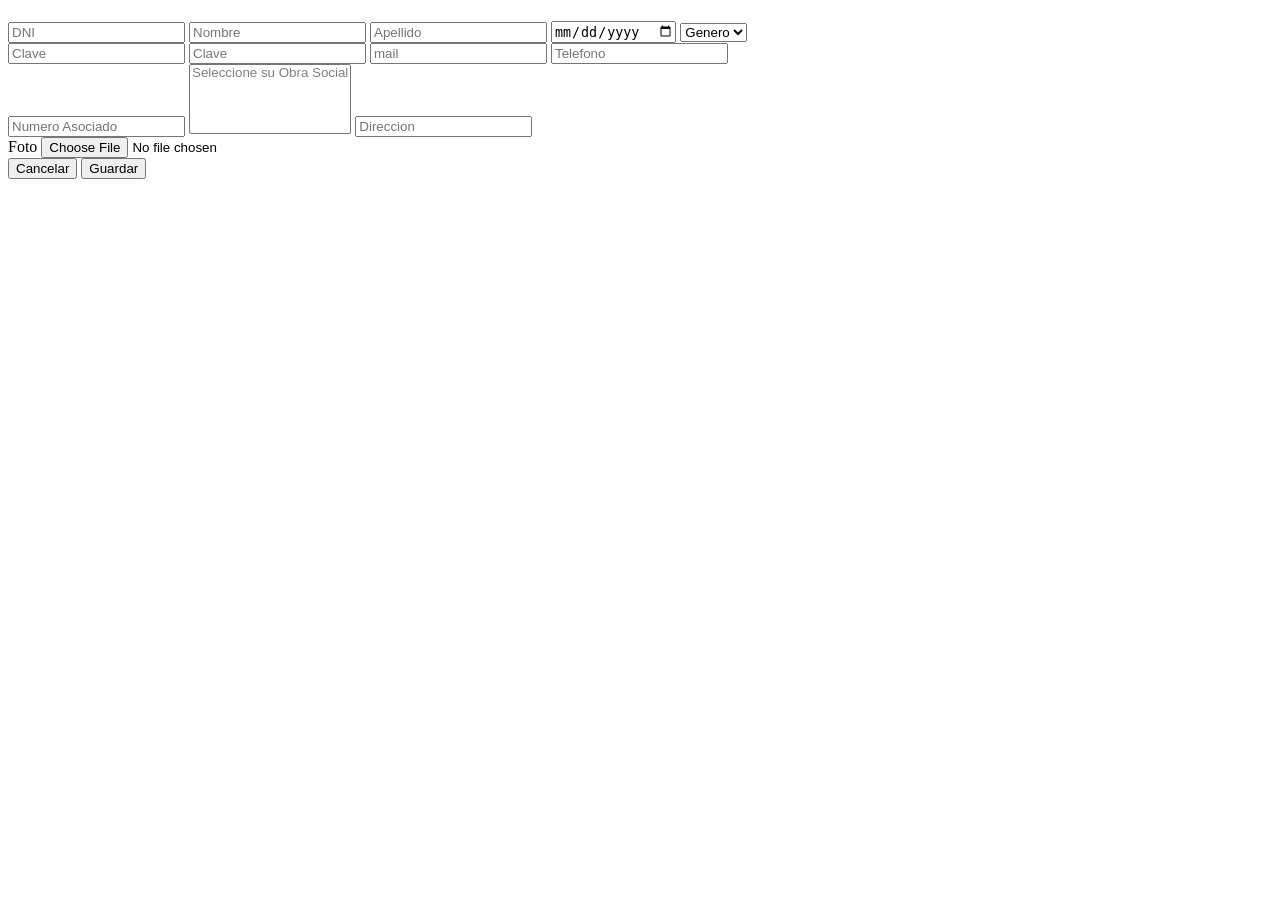
<file: src/main/resources/templates/editar.html>
<!DOCTYPE html>
<html lang="es-AR" xmlns:th="https://www.thymeleaf.org" xmlns:layout="http://www.ultraq.net.nz/thymeleaf/layout" layout:decorate="~{layout/layout}">
<head>
<meta charset="UTF-8">
<meta http-equiv="X-UA-Compatible" content="IE=edge">
<meta name="viewport" content="width=device-width, initial-scale=1, shrink-to-fit=no">
<title>Editar Perfil de Usuario</title>
</head>
<body>
	<div class="container-fluid" layout:fragment="contenido">
		<div class="card shadow mb-4 mx-auto" style="width: 50rem;">
			<div class="card-header py-3">
				<div class="row">
					<div class="col">
						<h1 class="h3 mb-2 text-gray-800" th:text="'Editar '+${usuario.nombre}"></h1>
					</div>
				</div>
			</div>
			<div class="card-body">
				<form th:action="@{/usuario/editar}" method="POST" enctype="multipart/form-data">
					<p th:if="${error != null}" th:text="${error}"></p>
					<input type="hidden" name="id" th:value="${usuario.id}">
					<input type="text" class="form-control mb-1" id="dni" name="dni" placeholder="DNI" th:value=${usuario.dni} />
					<input type="text" class="form-control mb-1" id="nombre" name="nombre" placeholder="Nombre" th:value="${usuario.nombre}">
					<input type="text" class="form-control mb-1" id="apellido" name="apellido" placeholder="Apellido" th:value="${usuario.apellido}">
					<input type="date" class="form-control mb-1" id="fehadenacimiento" name="fechaNacimiento" placeholder="Fecha de nacimiento" th:value="${usuario.fechaNacimiento}">

					<select name="sexo" class="form-control mb-1">
						<option selected disabled>Genero</option>
						<option th:each="sex:${T(com.egg.labOnline.Enums.Sexo).values()}" th:value="${sex}" th:text="${sex}"></option>
					</select>

					<input type="password" class="form-control mb-1" id="clave" name="clave" placeholder="Clave" th:value="${usuario.clave}">
					<input type="password" class="form-control mb-1" id="clave" name="clave2" placeholder="Clave" th:value="${usuario.clave}">

					<input type="text" class="form-control mb-1" id="mail" name="mail" placeholder="mail" th:value="${usuario.mail}">
					<input type="text" class="form-control mb-1" id="telefono" name="telefono" placeholder="Telefono" th:value="${usuario.telefono}">
					<input type="text" class="form-control mb-1" id="numeroasociado" name="numeroAsociado" placeholder="Numero Asociado" th:value="${usuario.numeroAsociado}">

					<select name="obraSocial" multiple="multiple" class="form-control mb-1">
						<option disabled>Seleccione su Obra Social</option>
						<option th:each="os : ${obrasocial}" th:value="${os.id}" th:text="${os.nombre}"></option>
					</select>

					<input type="text" class="form-control mb-1" id="direccion" name="direccion" placeholder="Direccion" th:value="${usuario.direccion}">

					<div class="input-group mb-3">
						<label class="input-group-text" for="imagen">Foto</label>
						<input type="file" class="form-control" id="imagen" name="foto">
					</div>

					<div class="modal-footer">
						<button type="button" class="btn btn-secondary" data-bs-dismiss="modal">Cancelar</button>
						<button type="submit" class="btn btn-primary">Guardar</button>
					</div>
				</form>
			</div>
		</div>
	</div>
</body>
</html>
</file>
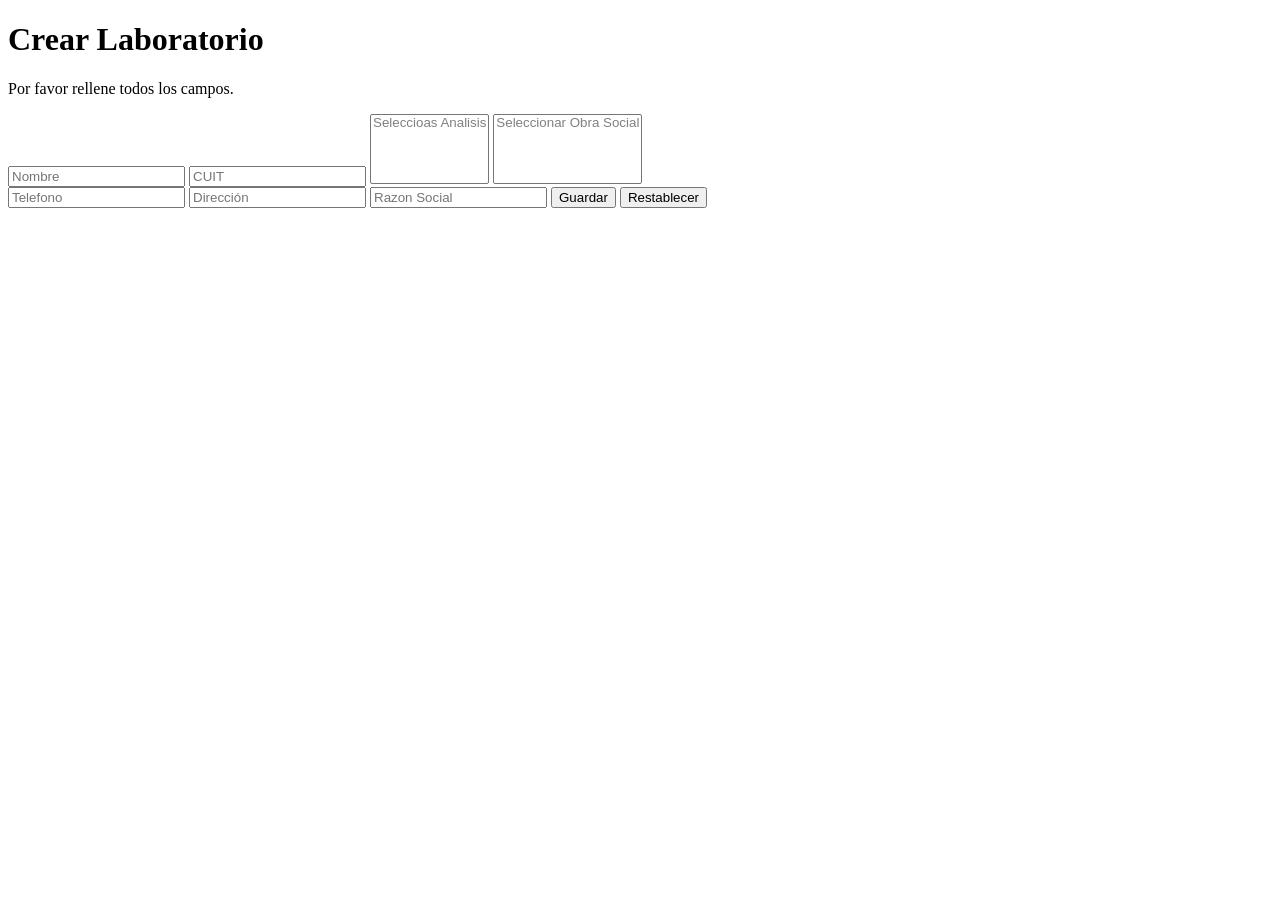
<file: src/main/resources/templates/laboratorioCrear.html>
<!DOCTYPE html>
<html lang="es-AR" xmlns:th="https://www.thymeleaf.org" xmlns:layout="http://www.ultraq.net.nz/thymeleaf/layout" layout:decorate="~{layout/layout}">
<head>
<meta charset="UTF-8">
<meta http-equiv="X-UA-Compatible" content="IE=edge">
<meta name="viewport" content="width=device-width, initial-scale=1, shrink-to-fit=no">
<title>Laboratorio</title>
</head>
<body>
	<div class="container-fluid" layout:fragment="contenido">
		<div class="card shadow mb-4 mx-auto" style="width: 50rem;">
			<div class="card-header py-3 ">
				<div class="row">
					<div class="col">
						<h1 class="h3 mb-2 text-gray-800">Crear Laboratorio</h1>
					</div>
				</div>
			</div>
			<div class="card-body">
				<p>Por favor rellene todos los campos.</p>
				<p th:if="${error != null}" th:text="${error}"></p>
				<form th:action="@{/laboratorio/crear}" method="POST">

					<input name="nombre" type="text" id="nombre" placeholder="Nombre" class="form-control mb-1">

					<input name="cuit" type="text" id="cuit" placeholder="CUIT" class="form-control mb-1">

					<select name="analisis" id="analisis" class="form-control mb-1 selectpicker" multiple>
						<option disabled>Seleccioas Analisis</option>
						<option th:each="opc : ${analisis}" th:value="${opc.id}" th:text="${opc.nombre}"></option>
					</select>

					<select name="os" id="os" class="form-control mb-1 selectpicker" multiple>
						<option disabled>Seleccionar Obra Social</option>
						<option th:each="opc : ${obrasociales}" th:value="${opc.id}" th:text="${opc.nombre}"></option>
					</select>

					<input name="telefono" type="number" id="telefono" placeholder="Telefono" class="form-control mb-1">

					<input name="direccion" type="text" id="dirección" placeholder="Dirección" class="form-control mb-1">

					<input name="razonsocial" type="text" id="razonsocial" placeholder="Razon Social" class="form-control mb-1">

					<button class="btn btn-primary" type="submit">Guardar</button>
					<button class="btn btn-secondary" type="reset">Restablecer</button>

				</form>
			</div>
		</div>
	</div>
</body>
</html>
</file>
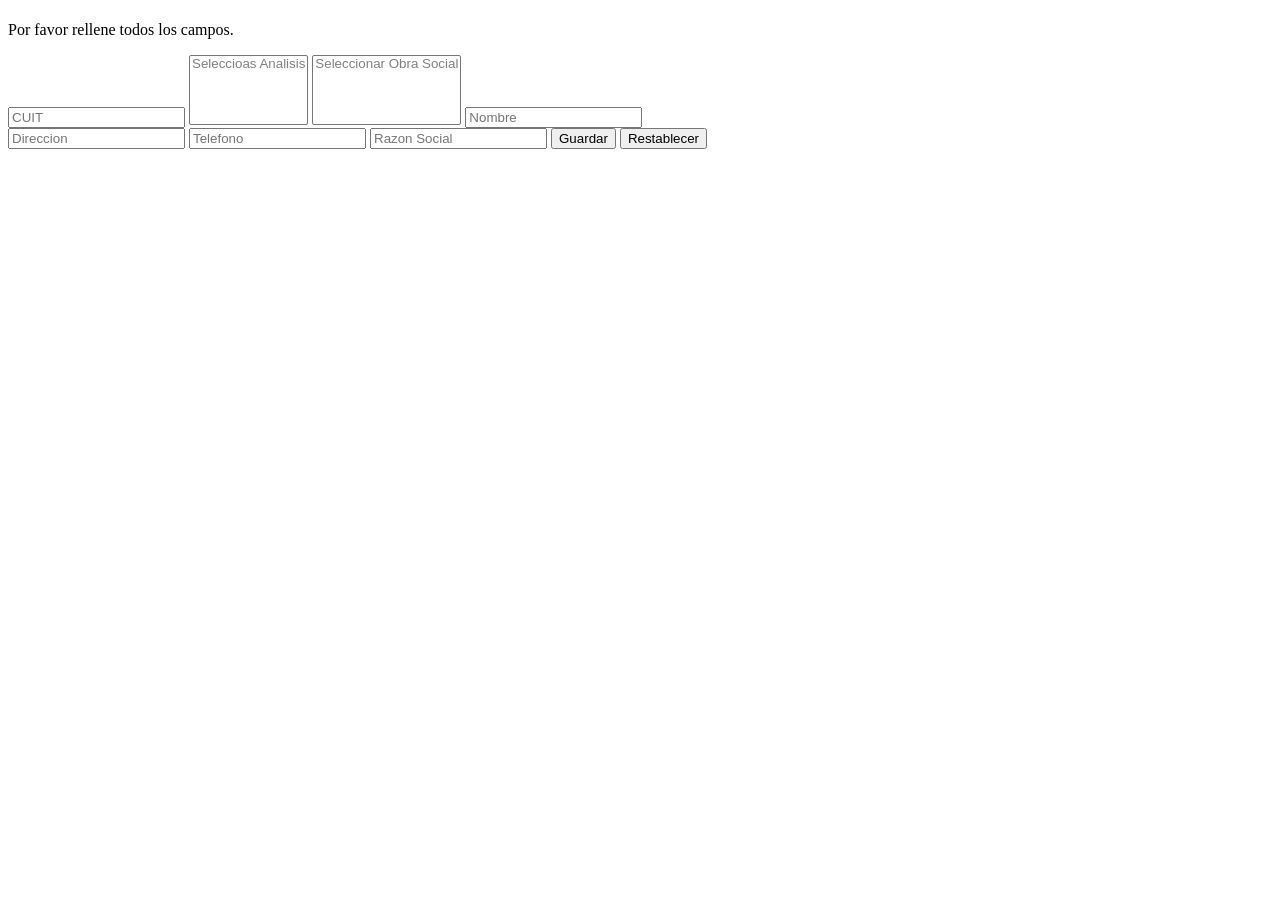
<file: src/main/resources/templates/laboratorioEditar.html>
<!DOCTYPE html>
<html lang="es-AR" xmlns:th="https://www.thymeleaf.org" xmlns:layout="http://www.ultraq.net.nz/thymeleaf/layout" layout:decorate="~{layout/layout}">
<head>
<meta charset="UTF-8">
<meta http-equiv="X-UA-Compatible" content="IE=edge">
<meta name="viewport" content="width=device-width, initial-scale=1, shrink-to-fit=no">
<title>Laboratorio</title>
</head>
<body>
	<div class="container-fluid" layout:fragment="contenido">
		<div class="card shadow mb-4 mx-auto" style="width: 50rem;">
			<div class="card-header py-3">
				<div class="row">
					<div class="col">
						<h1 class="h3 mb-2 text-gray-800" th:text="'Editar '+${lab.nombre}"></h1>
					</div>
				</div>
			</div>
			<div class="card-body">
				<p>Por favor rellene todos los campos.</p>
				<p th:if="${error != null}" th:text="${error}"></p>
				<form th:action="@{/laboratorio/modificar}" method="POST">
					<input type="hidden" name="id" th:value="${lab.id}">
					<input name="cuit" type="text" class="form-control mb-1" th:value="${lab.cuit}" placeholder="CUIT" />
					<select class="form-control mb-1 selectpicker" name="analisis" id="analisis" multiple>
						<option disabled>Seleccioas Analisis</option>
						<option th:each="opc : ${analisis}" th:value="${opc.id}" th:text="${opc.nombre}"></option>
					</select>
					<select class="form-control mb-1 selectpicker" name="os" id="obrasociales" multiple>
						<option disabled>Seleccionar Obra Social</option>
						<option th:each="opc: ${obrasocial}" th:value="${opc.id}" th:text="${opc.nombre}"></option>
					</select>
					<input name="nombre" type="text" class="form-control mb-1" th:value="${lab.nombre}" placeholder="Nombre" />
					<input name="direccion" type="text" class="form-control mb-1" th:value="${lab.direccion}" placeholder="Direccion" />
					<input name="telefono" type="number" class="form-control mb-1" th:value="${lab.telefono}" placeholder="Telefono" />
					<input name="razonsocial" type="text" class="form-control mb-1" th:value="${lab.razonSocial}" placeholder="Razon Social" />
					<button class="btn btn-primary" type="submit">Guardar</button>
					<button class="btn btn-secondary" type="reset">Restablecer</button>
				</form>
			</div>
		</div>
	</div>
</body>
</html>
</file>
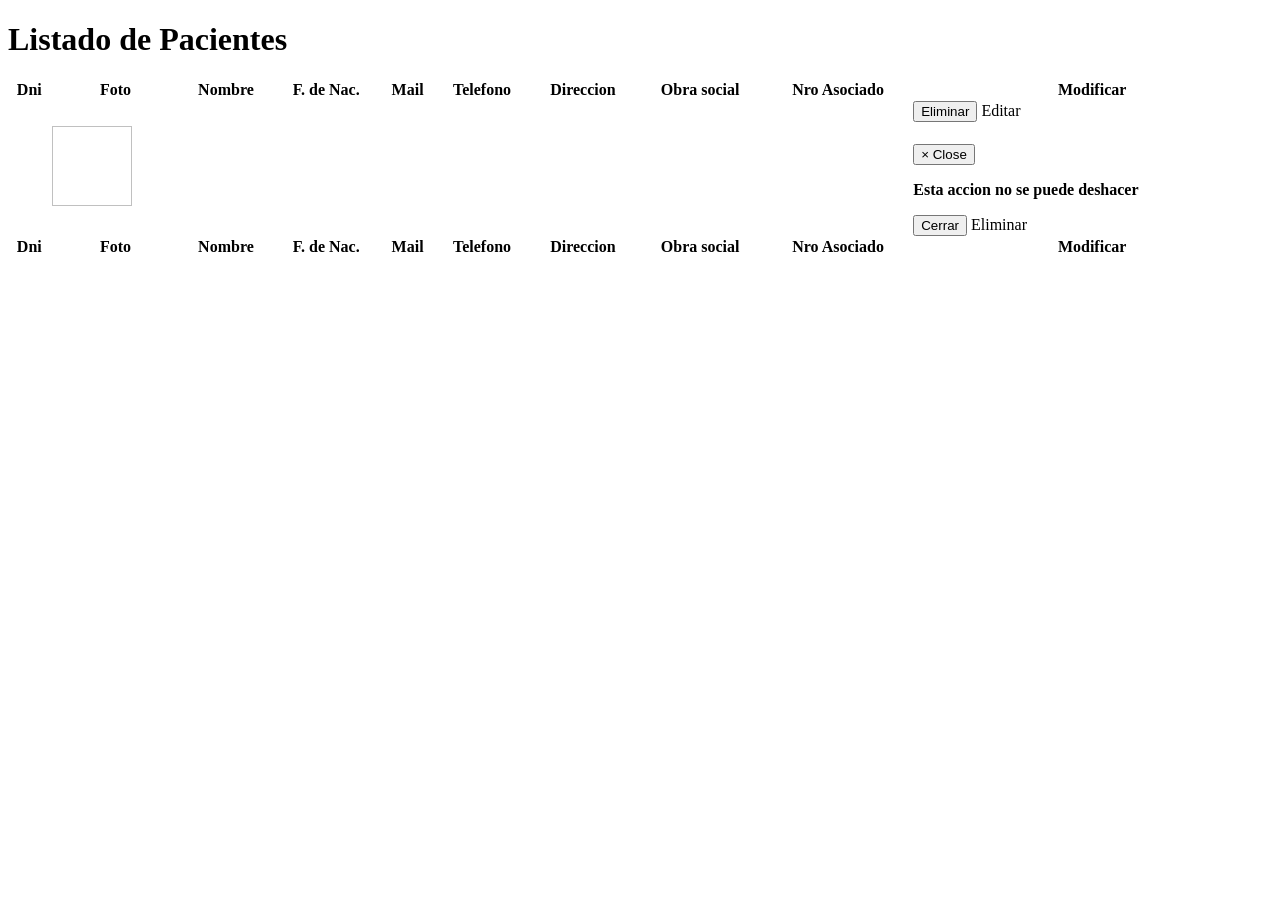
<file: src/main/resources/templates/mostrar.html>
<!DOCTYPE html>
<html lang="es-AR" xmlns:th="https://www.thymeleaf.org" xmlns:layout="http://www.ultraq.net.nz/thymeleaf/layout" layout:decorate="~{layout/layout}">
<head>
<meta charset="UTF-8">
<meta http-equiv="X-UA-Compatible" content="IE=edge">
<meta name="viewport" content="width=device-width, initial-scale=1, shrink-to-fit=no">
<title>Listado de Pacientes</title>
</head>
<body>
	<div class="container-fluid" layout:fragment="contenido">
		<div class="card shadow mb-4">
			<div class="card-header py-3">
				<div class="row">
					<div class="col-10">
						<h1 class="h3 text-gray-800 d-flex justify-content-sm-start align-items-start">Listado de Pacientes</h1>
					</div>
				</div>
			</div>
			<div class="card-body">
				<div class="table-responsive">
					<table class="table table-striped table-bordered" id="dataTable" width="100%" cellspacing="0">
						<thead>
							<tr>
								<th>Dni</th>
								<th>Foto</th>
								<th>Nombre</th>
								<th>F. de Nac.</th>
								<th>Mail</th>
								<th>Telefono</th>
								<th>Direccion</th>
								<th>Obra social</th>
								<th>Nro Asociado</th>
								<th>Modificar</th>
							</tr>
						</thead>
						<tfoot>
							<tr>
								<th>Dni</th>
								<th>Foto</th>
								<th>Nombre</th>
								<th>F. de Nac.</th>
								<th>Mail</th>
								<th>Telefono</th>
								<th>Direccion</th>
								<th>Obra social</th>
								<th>Nro Asociado</th>
								<th>Modificar</th>
							</tr>
						</tfoot>
						<tbody>
							<div sec:authorize="hasRole('ROLE_ADMIN')">
								<tr th:each="aux : ${usuario}">
									<td th:text="${aux.dni}"></td>
									<td>
										<img th:src="${'/foto/usuario/' + aux.id}" class="img-thumbnail" width=80px height=80px>
									</td>
									<td th:text="${aux.nombre}+' '+${aux.apellido}"></td>
									<td th:text="${aux.fechaNacimiento}"></td>
									<td th:text="${aux.mail}"></td>
									<td th:text="${aux.telefono}"></td>
									<td th:text="${aux.direccion}"></td>
									<td th:text="${aux.obraSocial.nombre}"></td>
									<td th:text="${aux.numeroAsociado}"></td>
									<td>
										<button type="button" class="button btn btn-outline-dark btn-outline-secondary btn-sm" data-bs-toggle="modal" th:attr="data-bs-target='#staticBackdrop'+*{aux.id}">Eliminar</button>
										<a th:href="@{/usuario/editar/__${aux.id}__}" class="button btn btn-outline-primary btn-sm">Editar</a>
										<div class="modal fade" th:id="*{'staticBackdrop'+{aux.id}}" data-bs-backdrop="static" data-bs-keyboard="false" tabindex="-1" aria-labelledby="staticBackdropLabel" aria-hidden="true">
											<div class="modal-dialog modal-dialog-centered">
												<div class="modal-content">
													<div class="modal-header">
														<h5 class="modal-title" id="staticBackdropLabel">
															<div th:text="'Eliminar a '+${aux.nombre}+' '+${aux.apellido}"></div>
														</h5>
														<button type="button" class="close" data-bs-dismiss="modal">
															<span aria-hidden="true" class="modal_button">&times;</span>
															<span class="sr-only">Close</span>
														</button>
													</div>
													<div class="modal-body">
														<div th:text="'¿Eliminar a '+${aux.nombre}+' '+${aux.apellido}+' de la base de datos?'"></div>
														<p>
															<strong>Esta accion no se puede deshacer</strong>
														</p>
													</div>
													<div class="modal-footer">
														<button type="button" class="btn btn-secondary" data-bs-dismiss="modal">Cerrar</button>
														<a th:href="@{/usuario/delete/__${aux.id}__}" class="button btn btn-danger">Eliminar</a>
													</div>
												</div>
											</div>
										</div>
									</td>
								</tr>
							</div>
						</tbody>
					</table>
				</div>
			</div>
		</div>
	</div>
</body>
</html>
</file>
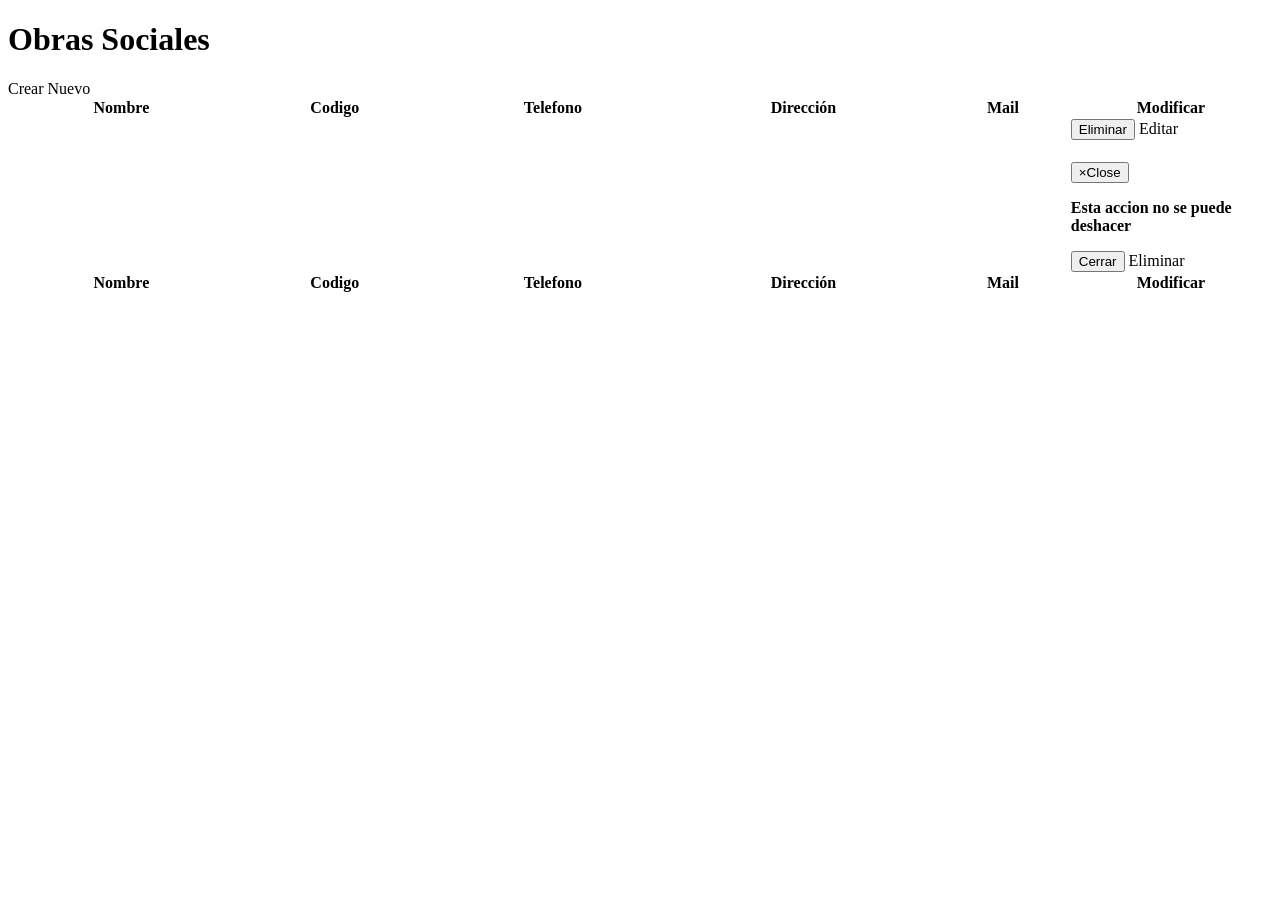
<file: src/main/resources/templates/obrasocial.html>
<!DOCTYPE html>
<html lang="es-AR" xmlns:th="https://www.thymeleaf.org" xmlns:layout="http://www.ultraq.net.nz/thymeleaf/layout" layout:decorate="~{layout/layout}">
<head>
<meta charset="UTF-8">
<meta http-equiv="X-UA-Compatible" content="IE=edge">
<meta name="viewport" content="width=device-width, initial-scale=1, shrink-to-fit=no">
<title>Obras Sociales</title>
</head>
<body>
	<div class="container-fluid" layout:fragment="contenido">
		<div class="card shadow mb-4">
			<div class="card-header py-3">
				<div class="row">
					<div class="col-10">
						<h1 class="h3 text-gray-800 d-flex justify-content-sm-start align-items-start">Obras Sociales</h1>
					</div>
					<div class="col-2 d-flex justify-content-sm-end align-items-end">
						<a th:href="@{obrasocial/crear}" class="button btn btn-primary">Crear Nuevo</a>
					</div>
				</div>
			</div>

			<div class="card-body">
				<div class="table-responsive">
					<table class="table table-striped table-bordered" id="dataTable" width="100%" cellspacing="0">
						<thead>
							<tr>
								<th>Nombre</th>
								<th>Codigo</th>
								<th>Telefono</th>
								<th>Dirección</th>
								<th>Mail</th>
								<th>Modificar</th>
							</tr>
						</thead>
						<tfoot>
							<tr>
								<th>Nombre</th>
								<th>Codigo</th>
								<th>Telefono</th>
								<th>Dirección</th>
								<th>Mail</th>
								<th>Modificar</th>
							</tr>
						</tfoot>
						<tbody>
							<tr th:each="aux : ${listOS}">
								<td th:text="${aux.nombre}"></td>
								<td th:text="${aux.codigo}"></td>
								<td th:text="${aux.telefono}"></td>
								<td th:text="${aux.direccion}"></td>
								<td th:text="${aux.mail}"></td>
								<td width="16%">
									
									<!-- Button trigger modal -->
									<button type="button" class="button btn btn-outline-dark btn-outline-secondary btn-sm" data-bs-toggle="modal" th:attr="data-bs-target='#staticBackdrop'+*{aux.id}">Eliminar</button>
									<a th:href="@{obrasocial/modificar/__${aux.id}__}" class="button btn btn-outline-primary btn-sm">Editar</a>
									
									<!-- Modal -->
									<div class="modal fade" th:id="*{'staticBackdrop'+{aux.id}}" data-bs-backdrop="static" data-bs-keyboard="false" tabindex="-1" aria-labelledby="staticBackdropLabel" aria-hidden="true">
										<div class="modal-dialog modal-dialog-centered">
											<div class="modal-content">
												<div class="modal-header">
													<h5 class="modal-title" id="staticBackdropLabel">
														<div th:text="'Eliminar '+${aux.nombre}"></div>
													</h5>
													<button type="button" class="close" data-bs-dismiss="modal"><span aria-hidden="true" class="modal_button">&times;</span><span class="sr-only">Close</span></button>
												</div>
												<div class="modal-body">
													<div th:text="'¿Confirmar eliminación de '+${aux.nombre}+' de la base de datos?'"></div>
													<p>
														<strong>Esta accion no se puede deshacer</strong>
													</p>
												</div>
												<div class="modal-footer">
													<button type="button" class="btn btn-secondary" data-bs-dismiss="modal">Cerrar</button>
													<a th:href="@{/obrasocial/eliminar/__${aux.id}__}" class="button btn btn-danger">Eliminar</a>
												</div>
											</div>
										</div>
									</div>
								</td>
							</tr>
						</tbody>
					</table>
				</div>
			</div>
		</div>
	</div>
</body>
</html>
</file>
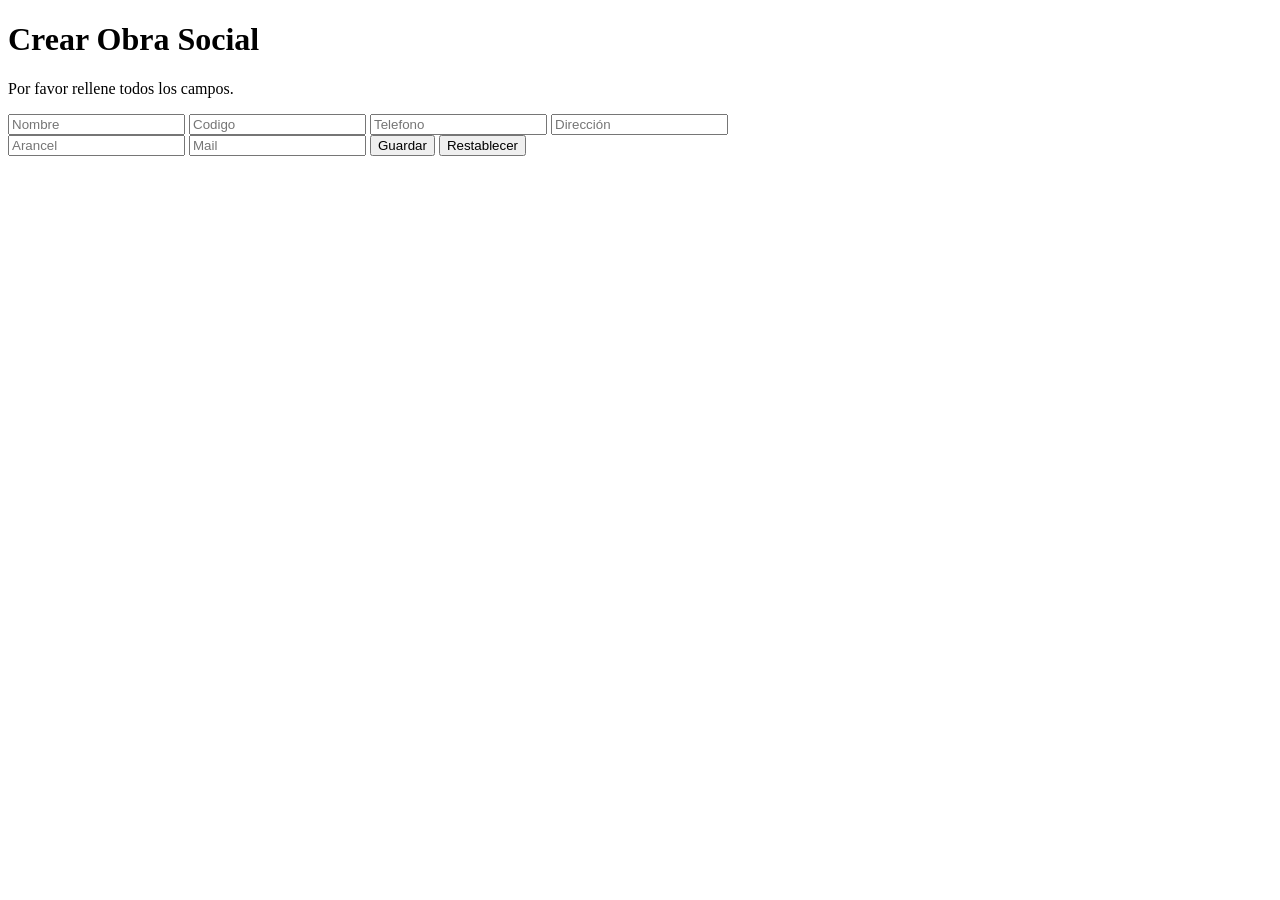
<file: src/main/resources/templates/obrasocialcrear.html>
<!DOCTYPE html>
<html lang="es-AR" xmlns:th="https://www.thymeleaf.org" xmlns:layout="http://www.ultraq.net.nz/thymeleaf/layout" layout:decorate="~{layout/layout}">
<head>
<meta charset="UTF-8">
<meta http-equiv="X-UA-Compatible" content="IE=edge">
<meta name="viewport" content="width=device-width, initial-scale=1, shrink-to-fit=no">
<title>Obras Sociales</title>
</head>
<body>
	<div class="container-fluid" layout:fragment="contenido">
		<div class="card shadow mb-4 mx-auto" style="width: 50rem;">
			<div class="card-header py-3">
				<div class="row">
					<div class="col">
						<h1 class="h3 mb-2 text-gray-800">Crear Obra Social</h1>
					</div>
				</div>
			</div>
			<div class="card-body">
				<p>Por favor rellene todos los campos.</p>
				<p th:if="${error != null}" th:text="${error}"></p>
				<form th:action="@{/obrasocial/crear}" method="POST">
					<input name="nombre" type="text" id="nombre" placeholder="Nombre" class="form-control mb-1">
					<input name="codigo" type="number" id="codigo" placeholder="Codigo" class="form-control mb-1">
					<input name="telefono" type="number" id="telefono" placeholder="Telefono" class="form-control mb-1">
					<input name="direccion" type="text" id="dirección" placeholder="Dirección" class="form-control mb-1">
					<input name="arancel" type="number" id="arancel" placeholder="Arancel" class="form-control mb-1">
					<input name="mail" type="text" id="mail" placeholder="Mail" class="form-control mb-1">
					<button class="btn btn-primary" type="submit">Guardar</button>
					<button class="btn btn-secondary" type="reset">Restablecer</button>
				</form>
			</div>
		</div>
	</div>
</body>
</html>
</file>
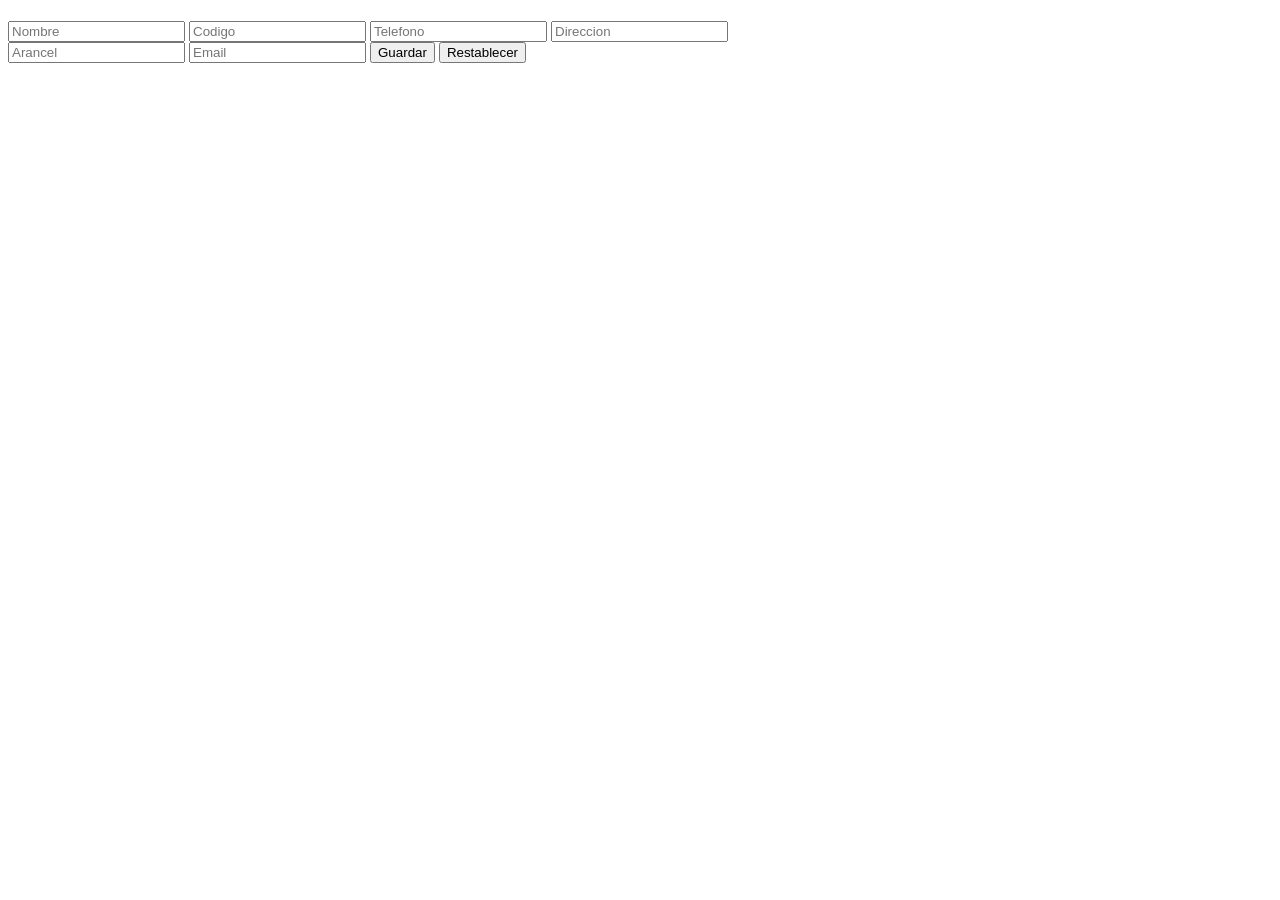
<file: src/main/resources/templates/obrasocialmodificar.html>
<!DOCTYPE html>
<html lang="es-AR" xmlns:th="https://www.thymeleaf.org" xmlns:layout="http://www.ultraq.net.nz/thymeleaf/layout" layout:decorate="~{layout/layout}">
<head>
<meta charset="UTF-8">
<meta http-equiv="X-UA-Compatible" content="IE=edge">
<meta name="viewport" content="width=device-width, initial-scale=1, shrink-to-fit=no">
<title>Obras Sociales</title>
</head>
<body>
	<div class="container-fluid" layout:fragment="contenido">
		<div class="card shadow mb-4 mx-auto" style="width: 50rem;">
			<div class="card-header py-3">
				<div class="row">
					<div class="col">
						<h1 class="h3 mb-2 text-gray-800" th:text="'Editar '+${obrasocial.nombre}"></h1>
					</div>
				</div>
			</div>
			<div class="card-body">
				<p th:if="${error != null}" th:text="${error}"></p>
				<form th:action="@{/obrasocial/modificar}" method="POST">
					<input type="hidden" name="id" th:value="${obrasocial.id}">
					<input th:value="${obrasocial.nombre}" type="text" name="nombre" placeholder="Nombre" class="form-control mb-1">
					<input th:value="${obrasocial.codigo}" type="number" name="codigo" placeholder="Codigo" class="form-control mb-1">
					<input th:value="${obrasocial.telefono}" type="number" name="telefono" placeholder="Telefono" class="form-control mb-1">
					<input th:value="${obrasocial.direccion}" type="text" name="direccion" placeholder="Direccion" class="form-control mb-1">
					<input th:value="${obrasocial.arancel}" type="number" name="arancel" class="form-control mb-1" placeholder="Arancel">
					<input th:value="${obrasocial.mail}" type="text" name="mail" class="form-control mb-1" placeholder="Email">
					<button class="btn btn-primary" type="submit">Guardar</button>
					<button class="btn btn-secondary" type="reset">Restablecer</button>
				</form>
			</div>
		</div>
	</div>
</body>
</html>
</file>
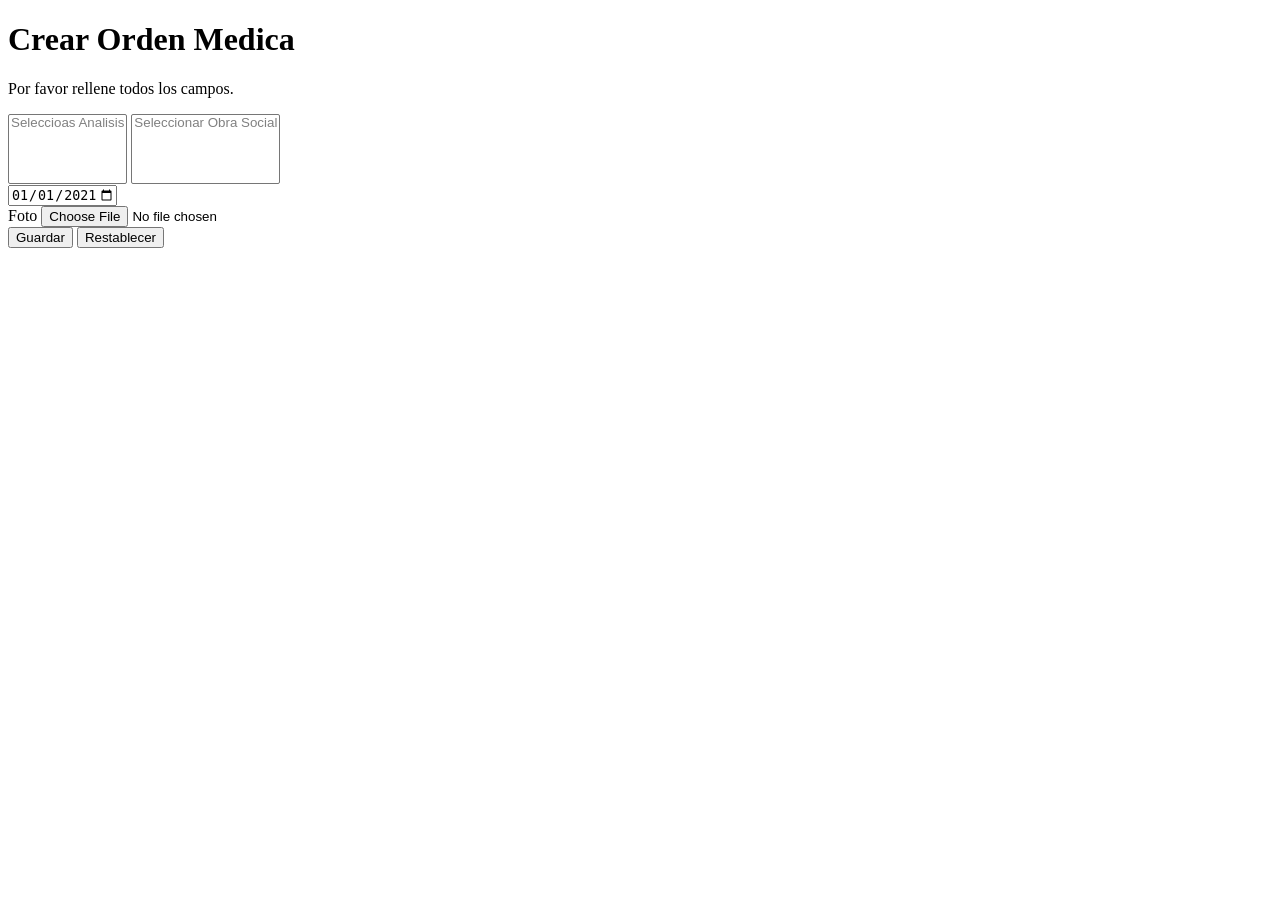
<file: src/main/resources/templates/ordenMedicaCrear.html>
<!DOCTYPE html>
<html lang="es-AR" xmlns:th="https://www.thymeleaf.org" xmlns:layout="http://www.ultraq.net.nz/thymeleaf/layout" layout:decorate="~{layout/layout}">
<head>
<meta charset="UTF-8">
<meta http-equiv="X-UA-Compatible" content="IE=edge">
<meta name="viewport" content="width=device-width, initial-scale=1, shrink-to-fit=no">
<title>Ordenes Medicas</title>
</head>
<body>
	<div class="container-fluid" layout:fragment="contenido">
		<div class="card shadow mb-4 mx-auto" style="width: 50rem;">
			<div class="card-header py-3">
				<div class="row">
					<div class="col">
						<h1 class="h3 mb-2 text-gray-800">Crear Orden Medica</h1>
					</div>
				</div>
			</div>
			<div class="card-body">
				<p>Por favor rellene todos los campos.</p>
				<p th:if="${error != null}" th:text="${error}"></p>
				<form th:action="@{/ordenmedica/guardar}" method="POST" enctype="multipart/form-data">
					<input type="hidden" name="usuario" th:value="${session.usuariosession.id}">
					<select name="analisis" id="analisis" class="form-control mb-1 selectpicker" multiple>
						<option disabled>Seleccioas Analisis</option>
						<option th:each="opc : ${analisis}" th:value="${opc.id}" th:text="${opc.nombre}"></option>
					</select>
					<select name="obrasocial" id="os" class="form-control mb-1 selectpicker" multiple>
						<option disabled>Seleccionar Obra Social</option>
						<option th:each="opc : ${obraSociales}" th:value="${opc.id}" th:text="${opc.nombre}"></option>
					</select>
					<div class="form-group row">
						<div class="col-sm-6 mb-3 mb-sm-0">
							<input type="date" name="fechaOrden" value="2021-01-01" min="2021-01-01" max="2040-12-31" class="form-control mb-1">
						</div>
						<div class="col-sm-6">
							<div class="input-group mb-3">
								<label class="input-group-text" for="imagen">Foto</label>
								<input type="file" class="form-control" id="imagen" name="foto">
							</div>
						</div>
					</div>
					<button class="btn btn-primary" type="submit">Guardar</button>
					<button class="btn btn-secondary" type="reset">Restablecer</button>
				</form>
			</div>
		</div>
	</div>
</body>
</html>
</file>
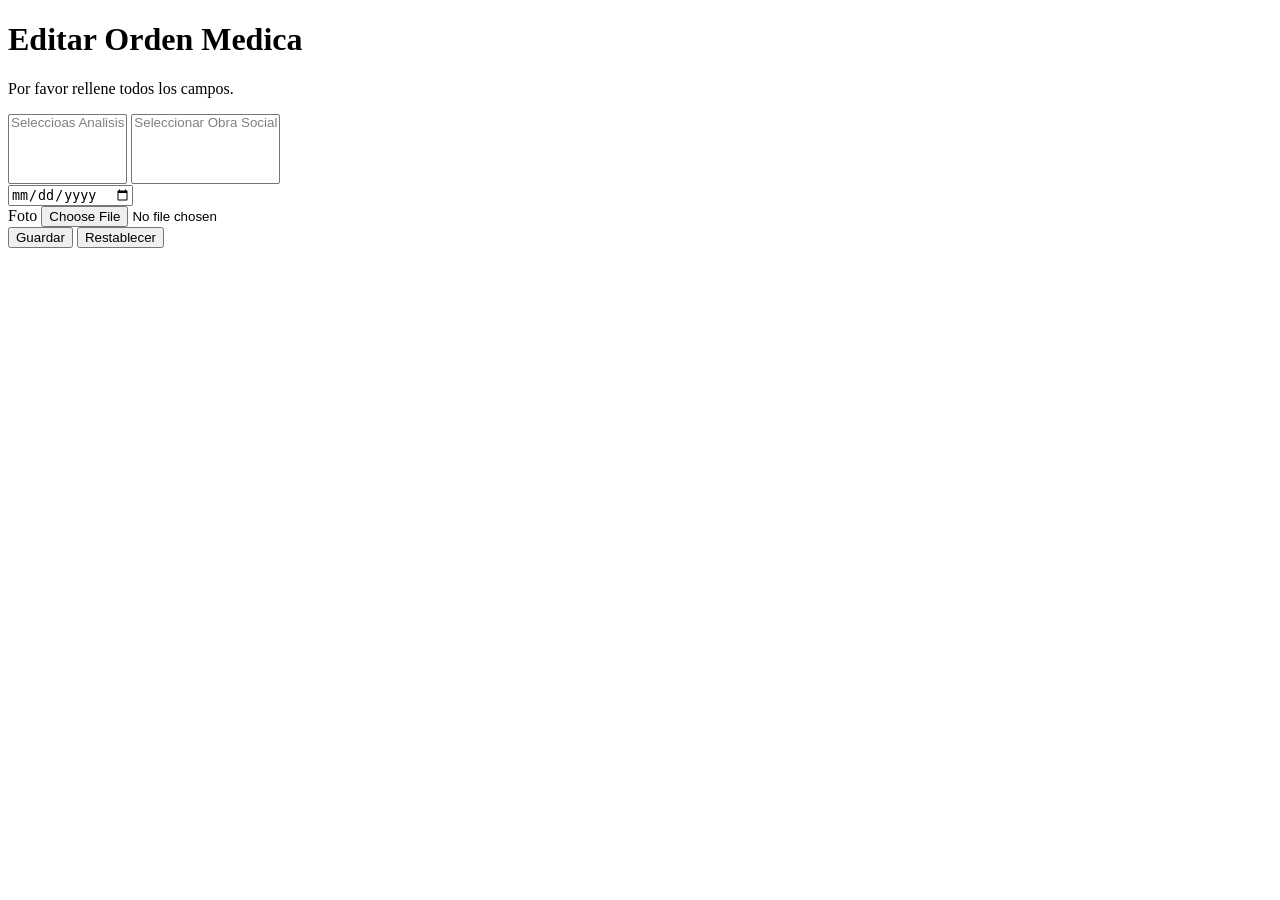
<file: src/main/resources/templates/ordenMedicaEditar.html>
<!DOCTYPE html>
<html lang="es-AR" xmlns:th="https://www.thymeleaf.org" xmlns:layout="http://www.ultraq.net.nz/thymeleaf/layout" layout:decorate="~{layout/layout}">
<head>
<meta charset="UTF-8">
<meta http-equiv="X-UA-Compatible" content="IE=edge">
<meta name="viewport" content="width=device-width, initial-scale=1, shrink-to-fit=no">
<title>Ordenes Medicas</title>
</head>
<body>
	<div class="container-fluid" layout:fragment="contenido">
		<div class="card shadow mb-4 mx-auto" style="width: 50rem;">
			<div class="card-header py-3">
				<div class="row">
					<div class="col">
						<h1 class="h3 mb-2 text-gray-800">Editar Orden Medica</h1>
					</div>
				</div>
			</div>
			<div class="card-body">
				<p>Por favor rellene todos los campos.</p>
				<p th:if="${error != null}" th:text="${error}"></p>
				<form th:action="@{/ordenmedica/save-edit}" method="POST" enctype="multipart/form-data">
					<input type="hidden" name="id" th:value="${om.id}">
					<input type="hidden" name="usuario" th:value="${session.usuariosession.id}">
					<select name="analisis" id="analisis" class="form-control mb-1 selectpicker" multiple>
						<option disabled>Seleccioas Analisis</option>
						<option th:each="opc : ${analisis}" th:value="${opc.id}" th:text="${opc.nombre}"></option>
					</select>
					<select name="obrasocial" id="os" class="form-control mb-1 selectpicker" multiple>
						<option disabled>Seleccionar Obra Social</option>
						<option th:each="opc : ${obraSociales}" th:value="${opc.id}" th:text="${opc.nombre}"></option>
					</select>
					<div class="form-group row">
						<div class="col-sm-6 mb-3 mb-sm-0">
							<input type="date" class="form-control mb-1" id="fechaorden" name="fechaOrden" placeholder="Fecha Orden" th:value="${om.fechaOrden}">
						</div>
						<div class="col-sm-6">
							<div class="input-group mb-3">
								<label class="input-group-text" for="imagen">Foto</label>
								<input type="file" class="form-control" id="imagen" name="foto">
							</div>
						</div>
					</div>
					<button class="btn btn-primary" type="submit">Guardar</button>
					<button class="btn btn-secondary" type="reset">Restablecer</button>
				</form>
			</div>
		</div>
	</div>
</body>
</html>
</file>
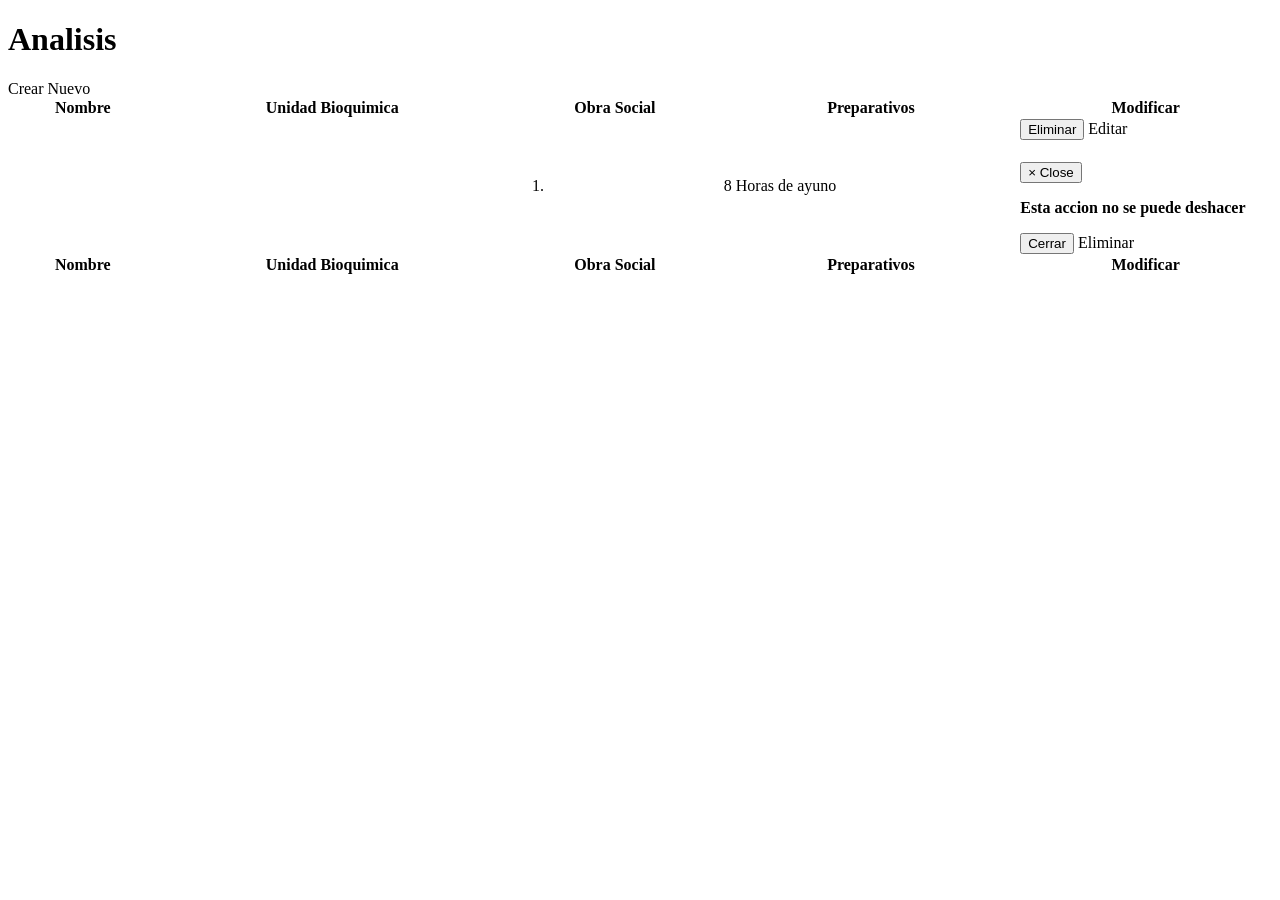
<file: src/main/resources/templates/admin/analisis.html>
<!DOCTYPE html>
<html lang="es-AR" xmlns:th="https://www.thymeleaf.org" xmlns:layout="http://www.ultraq.net.nz/thymeleaf/layout" layout:decorate="~{layout/layout}">
<head>
<meta charset="UTF-8">
<meta http-equiv="X-UA-Compatible" content="IE=edge">
<meta name="viewport" content="width=device-width, initial-scale=1, shrink-to-fit=no">
<title>Analisis</title>
</head>
<body>
	<div class="container-fluid" layout:fragment="contenido">
		<div class="card shadow mb-4">
			<div class="card-header py-3">
				<div class="row">
					<div class="col-10">
						<h1 class="h3 text-gray-800 d-flex justify-content-sm-start align-items-start">Analisis</h1>
					</div>
					<div class="col-2 d-flex justify-content-sm-end align-items-end">
						<a th:href="@{analisis/crear}" class="button btn btn-primary">Crear Nuevo</a>
					</div>
				</div>
			</div>
			<div class="card-body">
				<div class="table-responsive">
					<table class="table table-striped table-bordered" id="dataTable" width="100%" cellspacing="0">
						<thead>
							<tr>
								<th>Nombre</th>
								<th>Unidad Bioquimica</th>
								<th>Obra Social</th>
								<th>Preparativos</th>
								<th>Modificar</th>
							</tr>
						</thead>
						<tfoot>
							<tr>
								<th>Nombre</th>
								<th>Unidad Bioquimica</th>
								<th>Obra Social</th>
								<th>Preparativos</th>
								<th>Modificar</th>
							</tr>
						</tfoot>
						<tbody>
							<tr th:each="aux : ${list}">
								<div th:if="${session.usuariosession.obraSocial.nombre == aux.obraSocial.nombre}">
								<td th:text="${aux.nombre}"></td>
								<td th:text="${aux.unidadBioquimica}"></td>
								<td>
									<ol>
										<li th:each="lis : ${aux.obraSocial}" th:text="${lis.nombre}"></li>
									</ol>
								</td>

								<td>
									<span th:if="${aux.preparativos == null}">8 Horas de ayuno</span>
									<a th:if="${aux.preparativos != null}" th:href="${aux.preparativos.instruccion}" target="_blank" th:text="${aux.preparativos.nombre}"> </a>
								</td>

								<td width="20%">

									<!-- Button trigger modal -->
									<button type="button" class="button btn btn-outline-dark btn-outline-secondary btn-sm" data-bs-toggle="modal" th:attr="data-bs-target='#staticBackdrop'+*{aux.id}">Eliminar</button>
									<a th:href="@{analisis/edit/__${aux.id}__}" class="button btn btn-outline-primary btn-sm">Editar</a>

									<!-- Modal -->
									<div class="modal fade" th:id="*{'staticBackdrop'+{aux.id}}" data-bs-backdrop="static" data-bs-keyboard="false" tabindex="-1" aria-labelledby="staticBackdropLabel" aria-hidden="true">
										<div class="modal-dialog modal-dialog-centered">
											<div class="modal-content">
												<div class="modal-header">
													<h5 class="modal-title" id="staticBackdropLabel">
														<div th:text="'Eliminar '+${aux.nombre}"></div>
													</h5>
													<button type="button" class="close" data-bs-dismiss="modal">
														<span aria-hidden="true" class="modal_button">&times;</span>
														<span class="sr-only">Close</span>
													</button>
												</div>
												<div class="modal-body">
													<div th:text="'¿Confirmar eliminación de '+${aux.nombre}+' de la base de datos?'"></div>
													<p>
														<strong>Esta accion no se puede deshacer</strong>
													</p>
												</div>
												<div class="modal-footer">
													<button type="button" class="btn btn-secondary" data-bs-dismiss="modal">Cerrar</button>
													<a th:href="@{/analisis/eliminar/__${aux.id}__}" class="button btn btn-danger">Eliminar</a>
												</div>
											</div>
										</div>
									</td>
								</div>
							</tr>
						</tbody>
					</table>
				</div>
			</div>
		</div>
	</div>
</body>
</html>
</file>
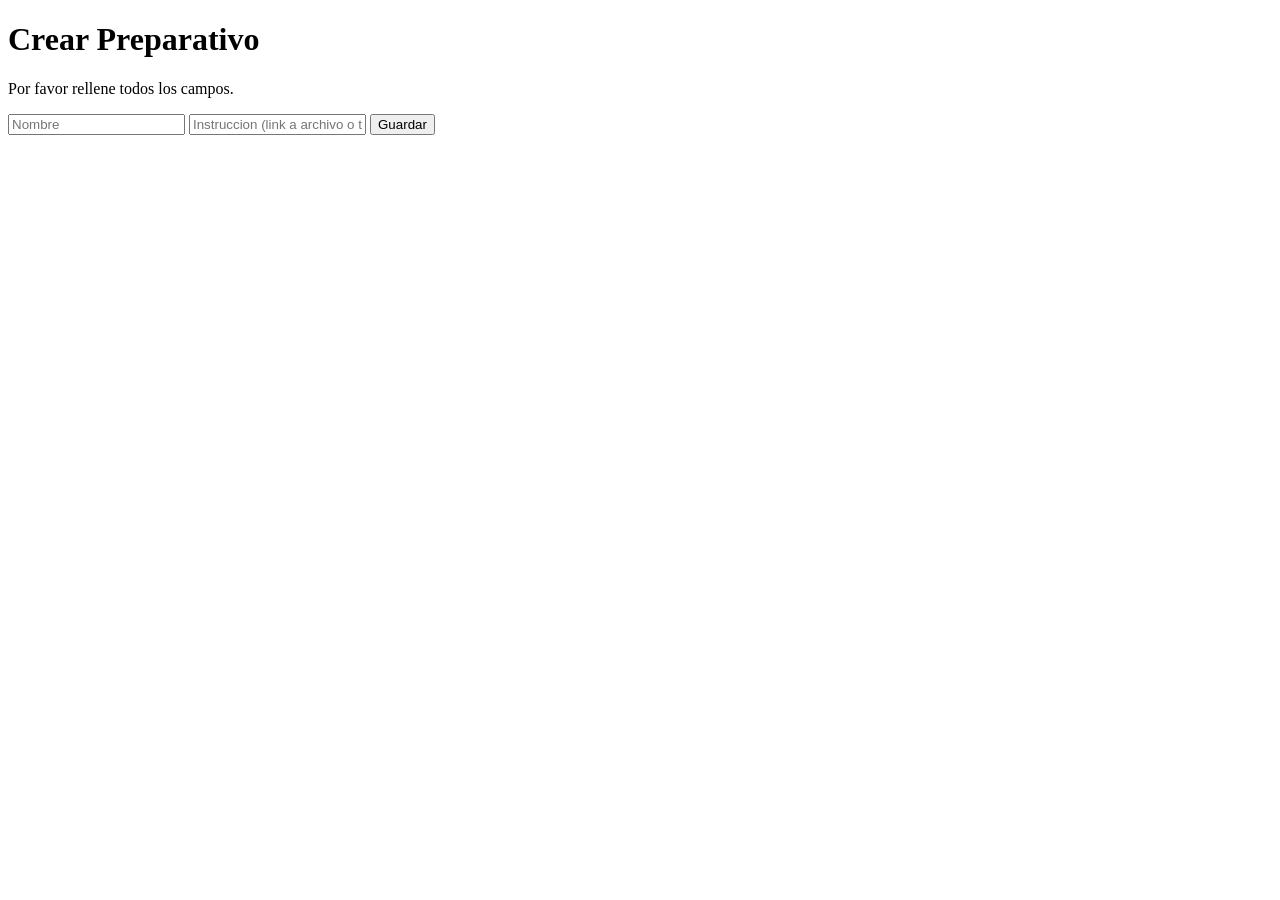
<file: src/main/resources/templates/admin/crearPrepa.html>
<!DOCTYPE html>
<html lang="es-AR" xmlns:th="https://www.thymeleaf.org" xmlns:layout="http://www.ultraq.net.nz/thymeleaf/layout" layout:decorate="~{layout/layout}">
<head>
<meta charset="UTF-8">
<meta http-equiv="X-UA-Compatible" content="IE=edge">
<meta name="viewport" content="width=device-width, initial-scale=1, shrink-to-fit=no">
<title>Analisis</title>
</head>
<body>
	<div class="container-fluid" layout:fragment="contenido">
		<div class="card shadow mb-4 mx-auto" style="width: 50rem;">
			<div class="card-header py-3">
				<div class="row">
					<div class="col">
						<h1 class="h3 mb-2 text-gray-800">Crear Preparativo</h1>
					</div>
				</div>
			</div>
			<div class="card-body">
				<p>Por favor rellene todos los campos.</p>
				<p th:if="${error != null}" th:text="${error}"></p>
				
				<form th:action="@{/admin/preparativos/save}" method="POST">

					<input type="text" name="nombre" placeholder="Nombre" class="form-control mb-1"> 
					<input type="text" name="instruccion" placeholder="Instruccion (link a archivo o texto)" class="form-control mb-1">
					<button type="submit" class="btn btn-primary">Guardar</button>

				</form>
			</div>
		</div>
	</div>
</body>
</html>
</file>
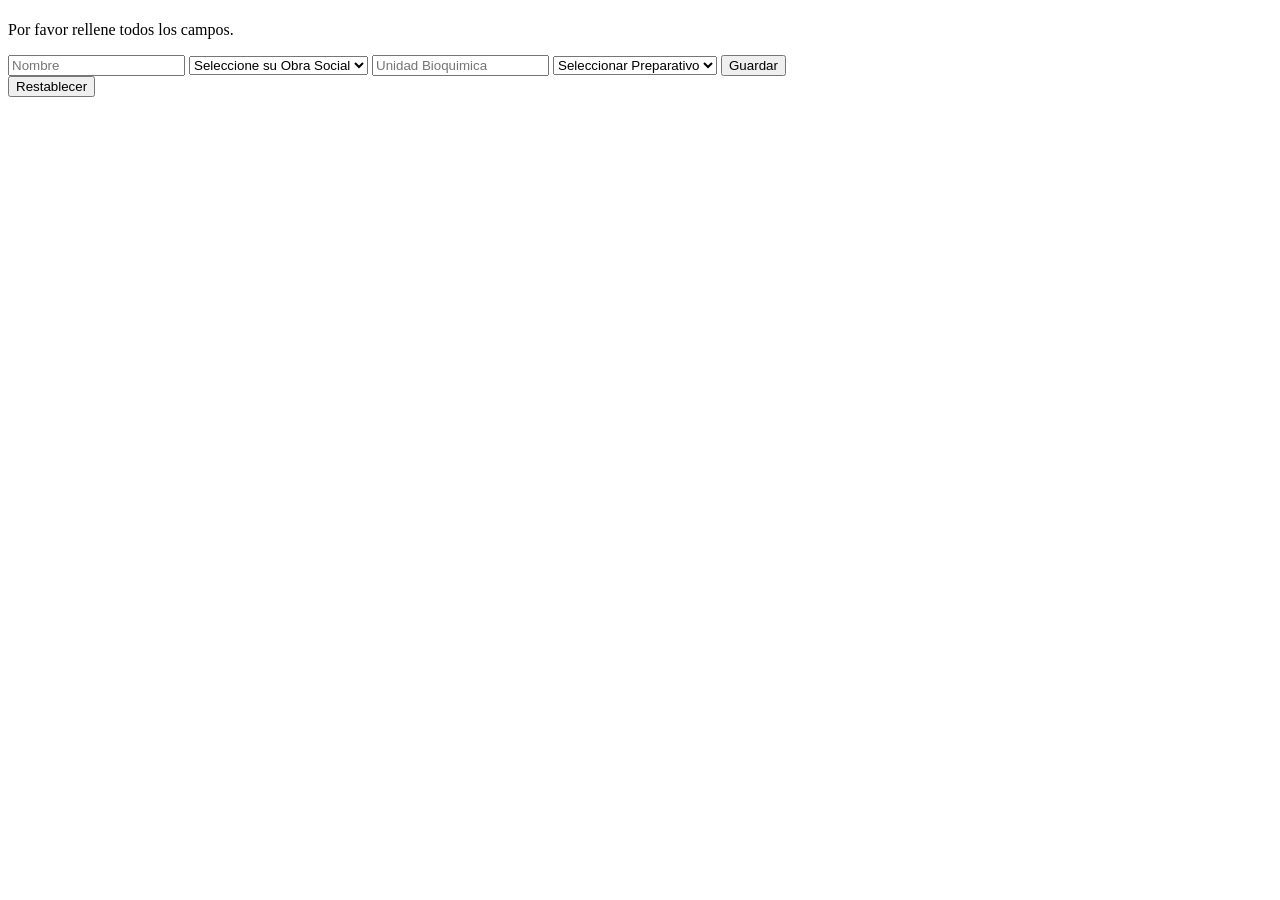
<file: src/main/resources/templates/admin/editar-analisis.html>
<!DOCTYPE html>
<html lang="es-AR" xmlns:th="https://www.thymeleaf.org" xmlns:layout="http://www.ultraq.net.nz/thymeleaf/layout" layout:decorate="~{layout/layout}">
<head>
<meta charset="UTF-8">
<meta http-equiv="X-UA-Compatible" content="IE=edge">
<meta name="viewport" content="width=device-width, initial-scale=1, shrink-to-fit=no">
<title>Analisis</title>
</head>
<body>
	<div class="container-fluid" layout:fragment="contenido">
		<div class="card shadow mb-4 mx-auto" style="width: 50rem;">
			<div class="card-header py-3">
				<div class="row">
					<div class="col">
						<h1 class="h3 mb-2 text-gray-800" th:text="'Editar '+${analisis.nombre}"></h1>
					</div>
				</div>
			</div>
			<div class="card-body">
				<p>Por favor rellene todos los campos.</p>
				<p th:if="${error != null}" th:text="${error}"></p>
				<form th:action="@{/analisis/edit}" method="POST">
					<input type="hidden" name="id" th:value="${analisis.id}">
					<input th:value="${analisis.nombre}" type="text" name="nombre" placeholder="Nombre" class="form-control mb-1" />
					<select name="os" class="form-control mb-1">
						<option selected disabled>Seleccione su Obra Social</option>
						<option th:each="opc : ${list}" th:value="${opc.id}" th:text="${opc.nombre}"></option>
					</select>
					<input th:value="${analisis.unidadBioquimica}" type="number" name="ub" placeholder="Unidad Bioquimica" class="form-control mb-1" />
					<select name="preparativo" class="form-control mb-1">
						<option selected disabled>Seleccionar Preparativo</option>
						<option th:each="opc : ${preparativos}" th:value="${opc.id}" th:text="${opc.nombre}"></option>
					</select>
					<button class="btn btn-primary" type="submit">Guardar</button>
					<button class="btn btn-secondary" type="reset">Restablecer</button>
				</form>
			</div>
		</div>
	</div>
</body>
</html>
</file>
